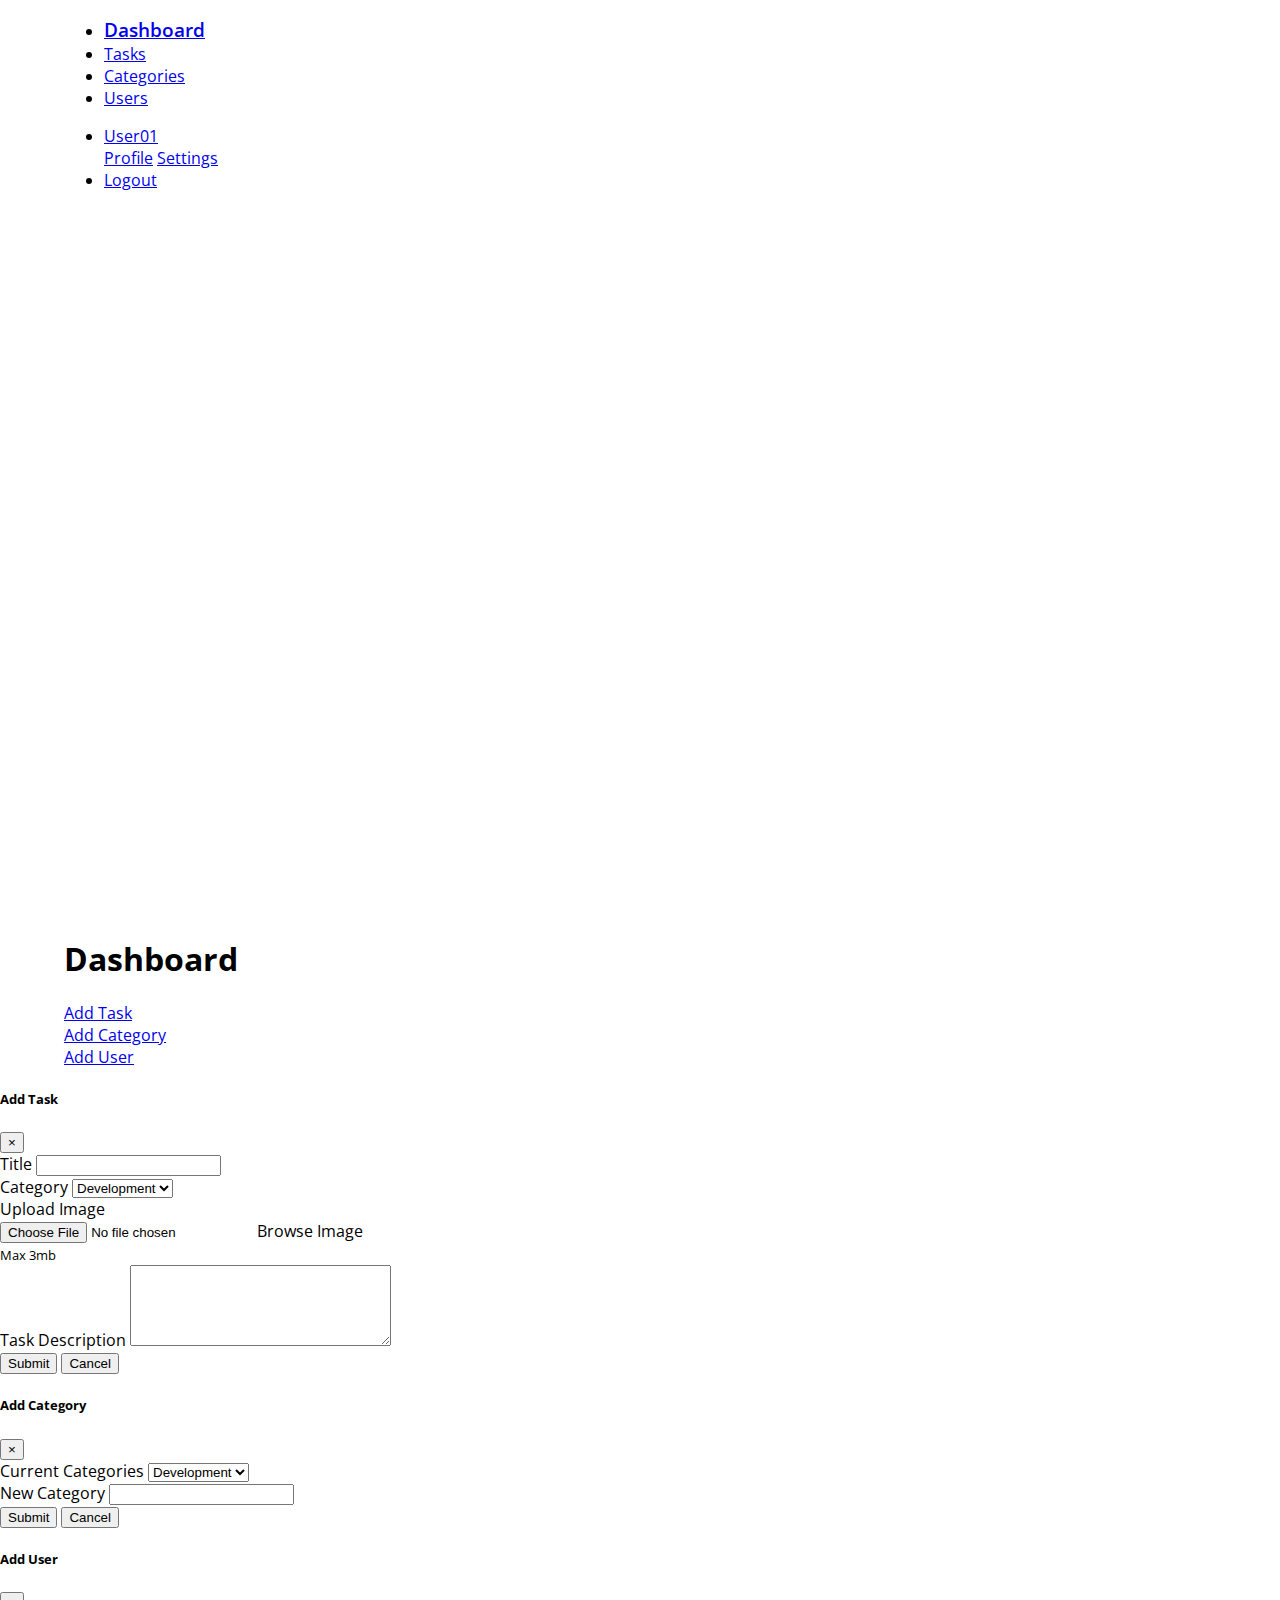
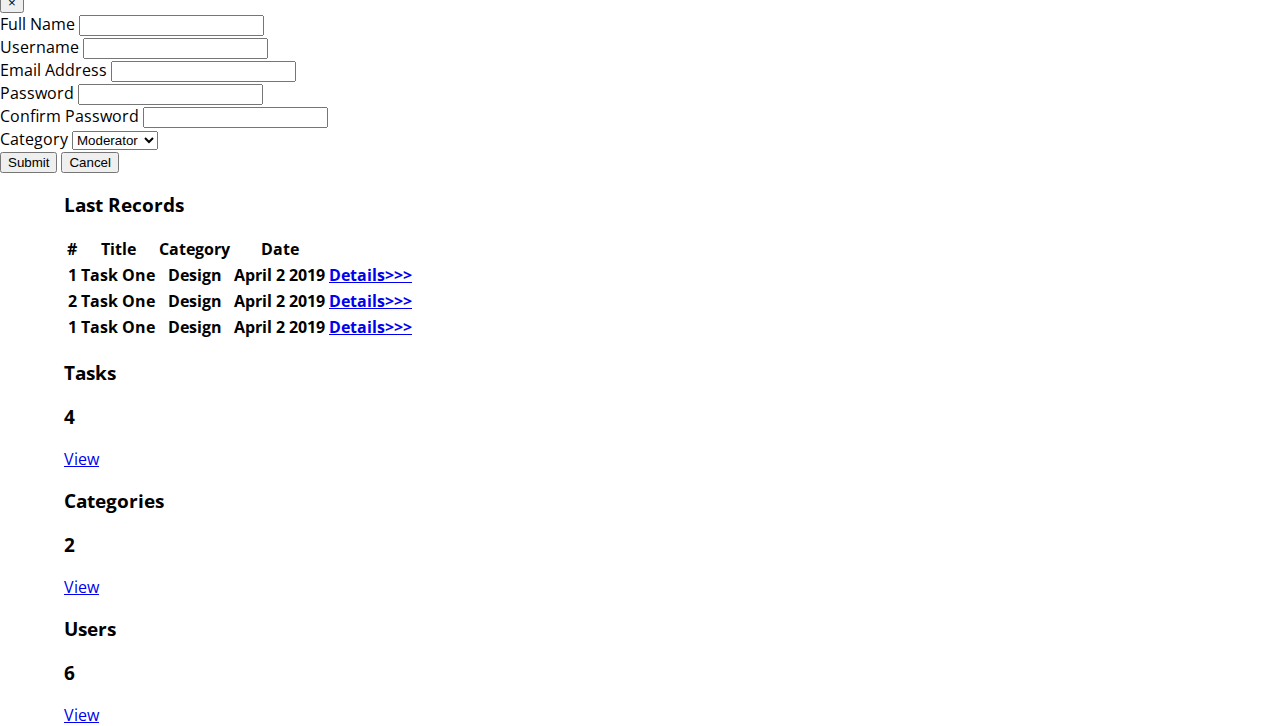
<file: index.html>
<!DOCTYPE html>
<html lang="en">

<head>
  <meta charset="UTF-8">
  <meta name="viewport" content="width=device-width, initial-scale=1.0">
  <meta http-equiv="X-UA-Compatible" content="ie=edge">
  <link rel="stylesheet" href="https://use.fontawesome.com/releases/v5.0.13/css/all.css"
    integrity="sha384-DNOHZ68U8hZfKXOrtjWvjxusGo9WQnrNx2sqG0tfsghAvtVlRW3tvkXWZh58N9jp" crossorigin="anonymous">
  <link rel="stylesheet" href="https://stackpath.bootstrapcdn.com/bootstrap/4.1.1/css/bootstrap.min.css"
    integrity="sha384-WskhaSGFgHYWDcbwN70/dfYBj47jz9qbsMId/iRN3ewGhXQFZCSftd1LZCfmhktB" crossorigin="anonymous">
  <link href="https://fonts.googleapis.com/css?family=Open+Sans" rel="stylesheet">

  <link rel="stylesheet" href="css/style.css">
  <title>Control Panel</title>
</head>

<body>

  <div class="container-fluid m-0 p-0">
    <div class="row p-0">
      <div class="sidebar col-lg-2 col-md-3 bg-secondary pl-2 pt-0 bg-dark text-light d-flex flex-column">
        <div class="container">
           
          
            <a href="index.html" class="navbar-brand text-white mb-2">
              <i class="fab fa-cpanel fa-4x"></i>
            </a>
            

            <ul class="sidebar-up navbar-nav text-white">
              <li class="nav-item">
                <a href="index.html" class="nav-link text-white active">Dashboard</a>
              </li>
              <li class="nav-item">
                <a href="tasks.html" class="nav-link text-white">Tasks</a>
              </li>
              <li class="nav-item">
                <a href="category.html" class="nav-link text-white">Categories</a>
              </li>
              <li class="nav-item">
                <a href="users.html" class="nav-link text-white">Users</a>
              </li>
            </ul>
          
          <div class="sidebar-down position-absolute pb-2" style="bottom:0">
            <ul class="navbar-nav text-white">
              <li class="nav-item dropdown">
                <a href="#" class="nav-link dropdown-toggle text-white" data-toggle="dropdown">
                  <i class="fas fa-user"></i> User01
                </a>
                <div class="dropdown-menu">
                  <a href="profile.html" class="dropdown-item"><i class="fas fa-user-circle"></i> Profile</a>
                  <a href="#" class="dropdown-item"><i class="fas fa-cog"></i> Settings</a>
                </div>
              </li>
              <li class="nav-item">
                <a href="login.html" class="nav-link text-white">
                  <i class="fas fa-sign-out-alt"></i> Logout
                </a>
              </li>
            </ul>
          </div>

        </div>
      </div>

      <div class="page col-lg-10 col-md-9 p-0">
        <header id="main-header" class="py-3 bg-info text-white">
          <div class="container">
            <div class="row ml-2">

              <h1><i class="fas fa-cog"></i> Dashboard</h1>

            </div>
          </div>
        </header>

        <section id="actions" class="py-4 mb-4 bg-light">
          <div class="container">
            <div class="row">
              <div class="col-md-3">
                <a href="#" class="btn btn-outline-primary btn-block" data-toggle="modal" data-target="#addTaskModal">
                  <i class="fas fa-plus"></i> Add Task
                </a>
              </div>
              <div class="col-md-3">
                <a href="#" class="btn btn-outline-warning btn-block" data-toggle="modal"
                  data-target="#addCategoryModal">
                  <i class="fas fa-plus"></i> Add Category
                </a>
              </div>
              <div class="col-md-3">
                <a href="#" class="btn btn-outline-success btn-block" data-toggle="modal" data-target="#addUserModal">
                  <i class="fas fa-plus"></i> Add User
                </a>
              </div>
            </div>
          </div>
        </section>

        <!-- MODALS -->
        <!-- Task -->
        <div class="modal fade" id="addTaskModal">
          <div class="modal-dialog modal-lg">
            <div class="modal-content">
              <div class="modal-header bg-primary">
                <h5 class="modal-title text-white">Add Task</h5>
                <button class="close" data-dismiss="modal">
                  <span>&times;</span>
                </button>
              </div>
              <div class="modal-body">
                <form>
                  <div class="form-group">
                    <label for="title">Title</label>
                    <input type="text" class="form-control">
                  </div>
                  <div class="form-group">
                    <label for="category">Category</label>
                    <select class="form-control">
                      <option value="1">Development</option>
                      <option value="2">Design</option>
                      <option value="3">Support</option>
                      <option value="4">Management</option>

                    </select>
                  </div>
                  <div class="form-group">
                    <label for="image">Upload Image</label>
                    <div class="custom-file">
                      <input type="file" class="custom-file-input" id="image">
                      <label for="image" class="custom-file-label">Browse Image</label>
                    </div>
                    <small class="form-text text-muted">Max 3mb</small>
                  </div>
                  <div class="form-group">
                    <label for="description">Task Description</label>
                    <textarea name="editor" cols="30" rows="5" class="form-control"></textarea>
                  </div>
                  <div class="modal-footer">

                    <button class="btn bg-primary text-white">Submit</button>
                    <button class="btn bg-outline-primary text-white">Cancel</button>

                  </div>
                </form>
              </div>
            </div>
          </div>
        </div>


        <!-- Category -->
        <div class="modal fade" id="addCategoryModal">
          <div class="modal-dialog modal-lg">
            <div class="modal-content">
              <div class="modal-header bg-warning">
                <h5 class="modal-title text-white">Add Category</h5>
                <button class="close" data-dismiss="modal">
                  <span>&times;</span>
                </button>
              </div>
              <div class="modal-body">
                <form>

                  <div class="form-group">
                    <label for="category">Current Categories</label>
                    <select class="form-control">
                      <option value="1">Development</option>
                      <option value="2">Design</option>
                      <option value="3">Support</option>
                      <option value="4">Management</option>

                    </select>
                  </div>
                  <div class="form-group">
                    <label for="title">New Category</label>
                    <input type="text" class="form-control">
                  </div>

                  <div class="modal-footer">

                    <button class="btn bg-warning text-white">Submit</button>
                    <button class="btn bg-outline-warning text-white">Cancel</button>

                  </div>
                </form>
              </div>
            </div>
          </div>
        </div>


        <!-- User -->
        <div class="modal fade" id="addUserModal">
          <div class="modal-dialog modal-lg">
            <div class="modal-content">
              <div class="modal-header bg-success">
                <h5 class="modal-title text-white">Add User</h5>
                <button class="close" data-dismiss="modal">
                  <span>&times;</span>
                </button>
              </div>
              <div class="modal-body">
                <form>
                  <div class="form-group">
                    <label for="title">Full Name</label>
                    <input type="text" class="form-control">
                  </div>
                  <div class="form-group">
                    <label for="title">Username</label>
                    <input type="text" class="form-control">
                  </div>
                  <div class="form-group">
                    <label for="email">Email Address</label>
                    <input type="email" class="form-control">
                  </div>
                  <div class="form-group">
                    <label for="password">Password</label>
                    <input type="password" class="form-control">
                  </div>
                  <div class="form-group">
                    <label for="password2">Confirm Password</label>
                    <input type="password" class="form-control">
                  </div>

                  <div class="form-group">
                    <label for="category">Category</label>
                    <select class="form-control">
                      <option value="1">Moderator</option>
                      <option value="2">Editor</option>
                      <option value="3">Subscriber</option>
                      <option value="4">Ghost</option>
                    </select>
                  </div>

                  <div class="modal-footer">
                    <button class="btn bg-success text-white">Submit</button>
                    <button class="btn bg-outline-success text-white">Cancel</button>
                  </div>
                </form>
              </div>
            </div>
          </div>
        </div>

        <section id="info">
          <div class="container">
            <div class="row">

              <div class="col-lg-9">
                <div class="card">
                  <div class="card-header">
                    <h3>Last Records</h3>
                  </div>
                  <div class="table-responsive">
                  <table class="table table-striped">
                    <thead class="bg-secondary text-white">
                      <tr>
                        <th>#</th>
                        <th>Title</th>
                        <th>Category</th>
                        <th>Date</th>
                        <th></th>
                      </tr>
                    </thead>
                    <tbody>
                      <tr>
                        <th>1</th>
                        <th>Task One</th>
                        <th>Design</th>
                        <th>April 2 2019</th>
                        <th> <a href="#" class="btn btn-secondary">Details>>></a></th>
                      </tr>
                      <tr>
                        <th>2</th>
                        <th>Task One</th>
                        <th>Design</th>
                        <th>April 2 2019</th>
                        <th> <a href="#" class="btn btn-secondary">Details>>></a></th>
                      </tr>
                      <tr>
                        <th>1</th>
                        <th>Task One</th>
                        <th>Design</th>
                        <th>April 2 2019</th>
                        <th> <a href="#" class="btn btn-secondary">Details>>></a></th>
                      </tr>
                    </tbody>
                  </table>
                </div>
                </div>
              </div>

              <div class="col-lg-3 text-white text-center">
                <div class="card bg-primary mb-2">
                  <div class="card-content py-4">
                    <h3>Tasks</h3>
                    <h3><i class="fas fa-tasks"></i> 4</h3>
                    <a href="#" class="btn btn-outline-light">View</a>
                  </div>
                </div>
                <div class="card bg-warning mb-2">
                  <div class="card-content py-4">
                    <h3>Categories</h3>
                    <h3><i class="fas fa-folder-open"></i>2</h3>
                    <a href="#" class="btn btn-outline-light">View</a>
                  </div>
                </div>
                <div class="card bg-success mb-2">
                  <div class="card-content py-4">
                    <h3>Users</h3>
                    <h3><i class="fas fa-user"></i> 6</h3>
                    <a href="#" class="btn btn-outline-light">View</a>
                  </div>
                </div>
              </div>

            </div>
          </div>
        </section>
      </div>
    </div>
  </div>

  <!-- <footer class="text-white py-2 fixed-bottom" style="background-color:rgba(17, 17, 17, 0.966);">
    <div class="container">
        <div class="row">
            <div class="col-lg-12 text-center">
                Copyright <span id="year"></span> &COPY;
            </div>

        </div>
    </div>
 </footer> -->




  <script src="https://code.jquery.com/jquery-3.3.1.min.js"
    integrity="sha256-FgpCb/KJQlLNfOu91ta32o/NMZxltwRo8QtmkMRdAu8=" crossorigin="anonymous"></script>
  <script src="https://cdnjs.cloudflare.com/ajax/libs/popper.js/1.14.3/umd/popper.min.js"
    integrity="sha384-ZMP7rVo3mIykV+2+9J3UJ46jBk0WLaUAdn689aCwoqbBJiSnjAK/l8WvCWPIPm49"
    crossorigin="anonymous"></script>
  <script src="https://stackpath.bootstrapcdn.com/bootstrap/4.1.1/js/bootstrap.min.js"
    integrity="sha384-smHYKdLADwkXOn1EmN1qk/HfnUcbVRZyYmZ4qpPea6sjB/pTJ0euyQp0Mk8ck+5T"
    crossorigin="anonymous"></script>
  <script src="https://cdn.ckeditor.com/4.11.3/standard/ckeditor.js"></script>

  <script>
    //For textarea CKEeditor
    CKEDITOR.replace('editor');

    // Get the current year for the copyright
    $('#year').text(new Date().getFullYear());
  </script>
</body>

</html>
</file>
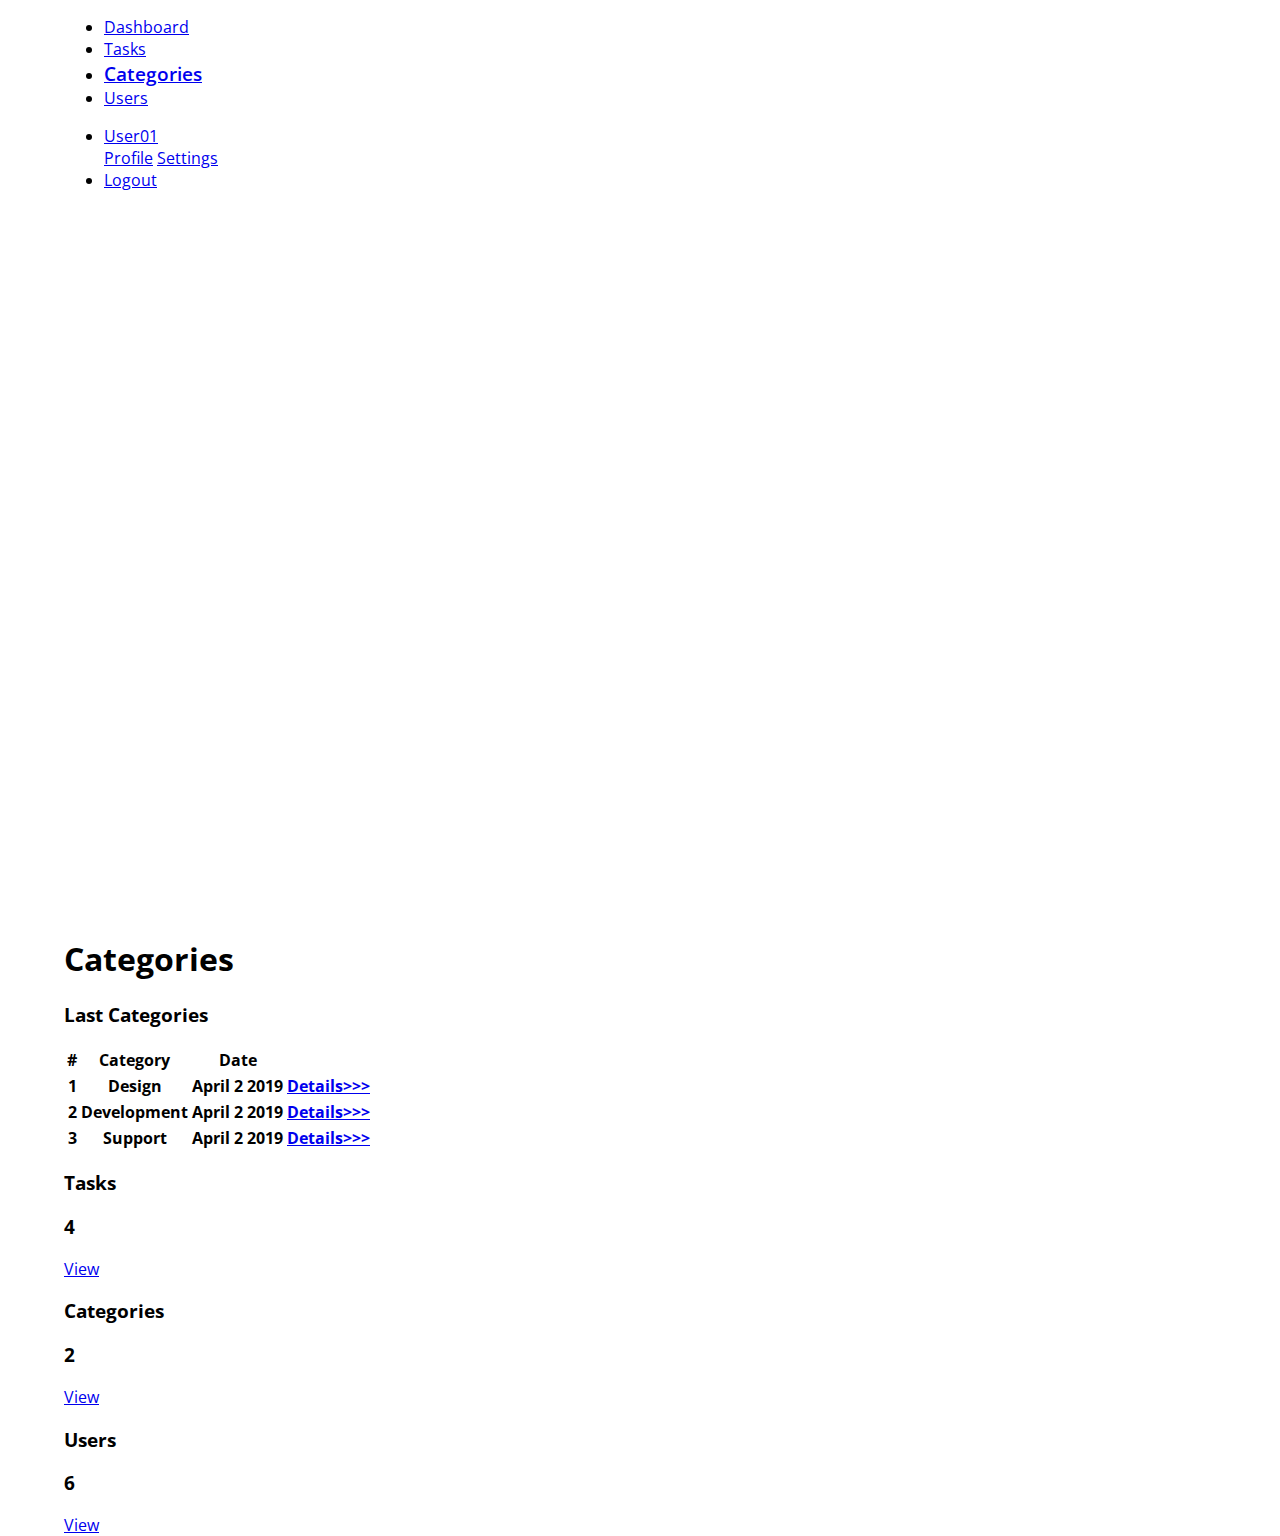
<file: category.html>
<!DOCTYPE html>
<html lang="en">

<head>
    <meta charset="UTF-8">
    <meta name="viewport" content="width=device-width, initial-scale=1.0">
    <meta http-equiv="X-UA-Compatible" content="ie=edge">
    <link rel="stylesheet" href="https://use.fontawesome.com/releases/v5.0.13/css/all.css"
        integrity="sha384-DNOHZ68U8hZfKXOrtjWvjxusGo9WQnrNx2sqG0tfsghAvtVlRW3tvkXWZh58N9jp" crossorigin="anonymous">
    <link rel="stylesheet" href="https://stackpath.bootstrapcdn.com/bootstrap/4.1.1/css/bootstrap.min.css"
        integrity="sha384-WskhaSGFgHYWDcbwN70/dfYBj47jz9qbsMId/iRN3ewGhXQFZCSftd1LZCfmhktB" crossorigin="anonymous">
    <link href="https://fonts.googleapis.com/css?family=Open+Sans" rel="stylesheet">

    <link rel="stylesheet" href="css/style.css">
    <title>Control Panel</title>
</head>

<body>

    <div class="container-fluid m-0 p-0">
      <div class="row p-0">
        <div class="sidebar col-lg-2 col-md-3 bg-secondary pl-2 pt-0 bg-dark text-light d-flex flex-column">
          <div class="container">
             
            
              <a href="index.html" class="navbar-brand text-white mb-2">
                <i class="fab fa-cpanel fa-4x"></i>
              </a>
              
  
              <ul class="sidebar-up navbar-nav text-white">
                <li class="nav-item">
                  <a href="index.html" class="nav-link text-white">Dashboard</a>
                </li>
                <li class="nav-item">
                  <a href="tasks.html" class="nav-link text-white">Tasks</a>
                </li>
                <li class="nav-item">
                  <a href="category.html" class="nav-link text-white active">Categories</a>
                </li>
                <li class="nav-item">
                  <a href="users.html" class="nav-link text-white">Users</a>
                </li>
              </ul>
            
            <div class="sidebar-down position-absolute pb-2" style="bottom:0">
              <ul class="navbar-nav text-white">
                <li class="nav-item dropdown">
                  <a href="#" class="nav-link dropdown-toggle text-white" data-toggle="dropdown">
                    <i class="fas fa-user"></i> User01
                  </a>
                  <div class="dropdown-menu">
                    <a href="profile.html" class="dropdown-item"><i class="fas fa-user-circle"></i> Profile</a>
                    <a href="#" class="dropdown-item"><i class="fas fa-cog"></i> Settings</a>
                  </div>
                </li>
                <li class="nav-item">
                  <a href="login.html" class="nav-link text-white">
                    <i class="fas fa-sign-out-alt"></i> Logout
                  </a>
                </li>
              </ul>
            </div>
  
          </div>
        </div>
  
        <div class="page col-lg-10 col-md-9 p-0">
          <header id="main-header" class="py-3 mb-5 bg-info text-white">
                    <div class="container">
                        <div class="row ml-2">

                            <h1><i class="fas fa-cog"></i> Categories</h1>

                        </div>
                    </div>
                </header>



                <section id="info">
                    <div class="container">
                        <div class="row">

                            <div class="col-lg-9">
                                <div class="card">
                                    <div class="card-header">
                                        <h3>Last Categories</h3>
                                    </div>

                                    <table class="table table-striped">
                                        <thead class="bg-secondary text-white">
                                            <tr>
                                                <th>#</th>
                                                <th>Category</th>
                                                <th>Date</th>
                                                <th></th>
                                            </tr>
                                        </thead>
                                        <tbody>
                                            <tr>
                                                <th>1</th>
                                                <th>Design</th>
                                                <th>April 2 2019</th>
                                                <th> <a href="#" class="btn btn-secondary">Details>>></a></th>
                                            </tr>
                                            <tr>
                                                <th>2</th>
                                                <th>Development</th>
                                                <th>April 2 2019</th>
                                                <th> <a href="#" class="btn btn-secondary">Details>>></a></th>
                                            </tr>
                                            <tr>
                                                <th>3</th>
                                                <th>Support</th>
                                                <th>April 2 2019</th>
                                                <th> <a href="#" class="btn btn-secondary">Details>>></a></th>
                                            </tr>
                                        </tbody>
                                    </table>
                                </div>
                            </div>
                            <div class="col-lg-3 text-white text-center">
                                    <div class="card bg-primary mb-3">
                                      <div class="card-content py-4">
                                        <h3>Tasks</h3>
                                        <h3><i class="fas fa-tasks"></i> 4</h3>
                                        <a href="#" class="btn btn-outline-light">View</a>
                                      </div>
                                    </div>
                                    <div class="card bg-warning mb-3">
                                      <div class="card-content py-4">
                                        <h3>Categories</h3>
                                        <h3><i class="fas fa-folder-open"></i>2</h3>
                                        <a href="#" class="btn btn-outline-light">View</a>
                                      </div>
                                    </div>
                                    <div class="card bg-success mb-5">
                                      <div class="card-content py-4">
                                        <h3>Users</h3>
                                        <h3><i class="fas fa-user"></i> 6</h3>
                                        <a href="#" class="btn btn-outline-light">View</a>
                                      </div>
                                    </div>
                                  </div>
                        </div>
                    </div>


                </section>

            </div>
        </div>
    </div>



    <script src="https://code.jquery.com/jquery-3.3.1.min.js"
        integrity="sha256-FgpCb/KJQlLNfOu91ta32o/NMZxltwRo8QtmkMRdAu8=" crossorigin="anonymous"></script>
    <script src="https://cdnjs.cloudflare.com/ajax/libs/popper.js/1.14.3/umd/popper.min.js"
        integrity="sha384-ZMP7rVo3mIykV+2+9J3UJ46jBk0WLaUAdn689aCwoqbBJiSnjAK/l8WvCWPIPm49"
        crossorigin="anonymous"></script>
    <script src="https://stackpath.bootstrapcdn.com/bootstrap/4.1.1/js/bootstrap.min.js"
        integrity="sha384-smHYKdLADwkXOn1EmN1qk/HfnUcbVRZyYmZ4qpPea6sjB/pTJ0euyQp0Mk8ck+5T"
        crossorigin="anonymous"></script>
    <script src="https://cdn.ckeditor.com/4.11.3/standard/ckeditor.js"></script>

    <script>
        //For textarea CKEeditor
        CKEDITOR.replace('editor');

        // Get the current year for the copyright
        $('#year').text(new Date().getFullYear());
    </script>
</body>

</html>
</file>
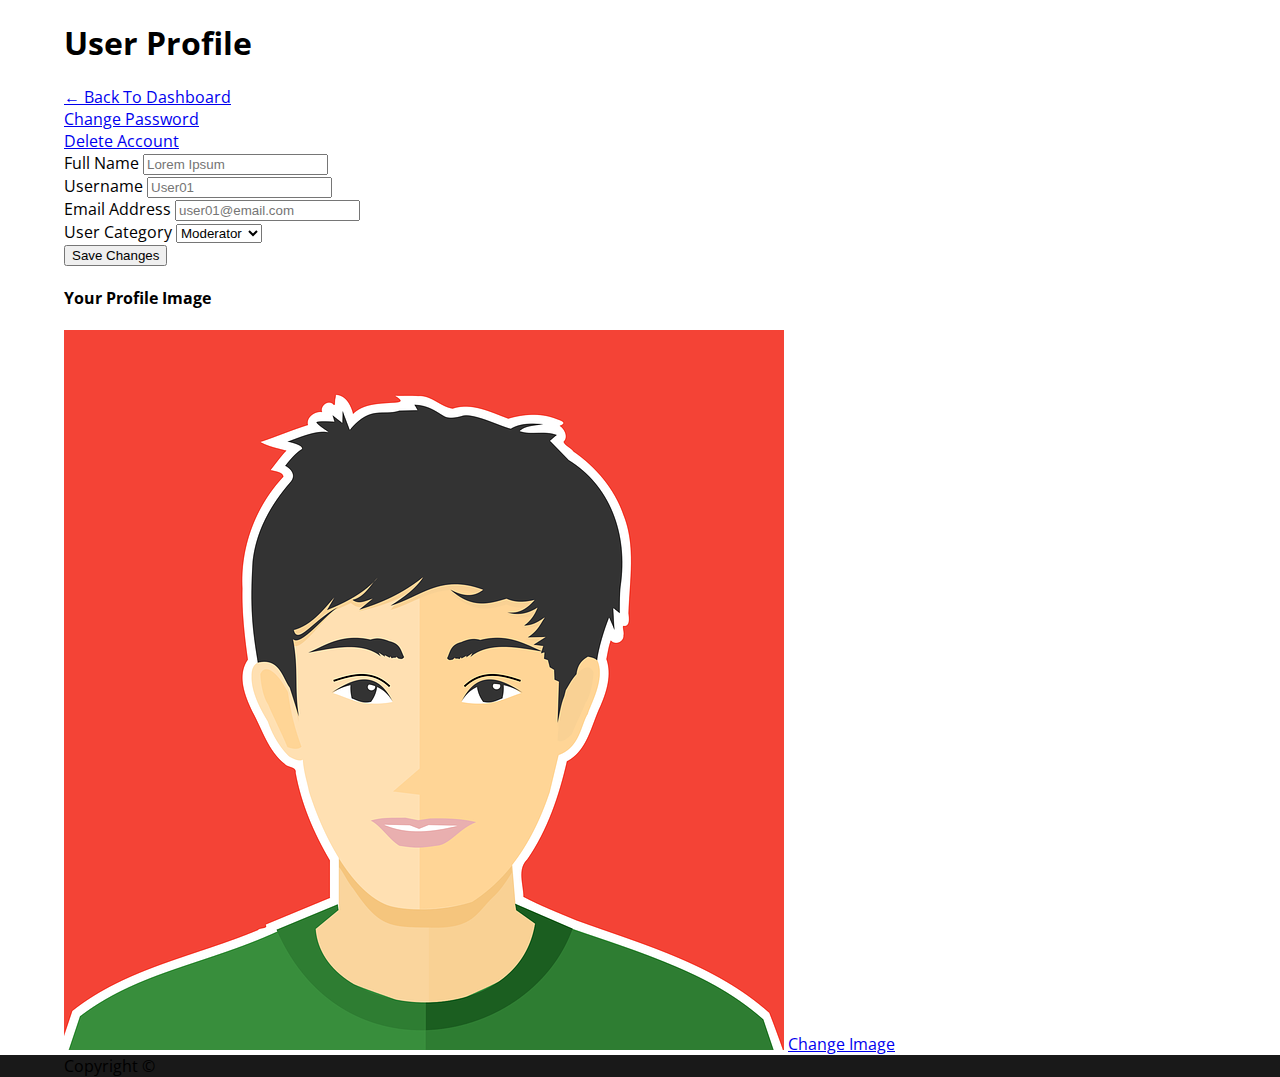
<file: profile.html>
<!DOCTYPE html>
<html lang="en">

<head>
    <meta charset="UTF-8">
    <meta name="viewport" content="width=device-width, initial-scale=1.0">
    <meta http-equiv="X-UA-Compatible" content="ie=edge">
    <link rel="stylesheet" href="https://use.fontawesome.com/releases/v5.0.13/css/all.css"
        integrity="sha384-DNOHZ68U8hZfKXOrtjWvjxusGo9WQnrNx2sqG0tfsghAvtVlRW3tvkXWZh58N9jp" crossorigin="anonymous">
    <link rel="stylesheet" href="https://stackpath.bootstrapcdn.com/bootstrap/4.1.1/css/bootstrap.min.css"
        integrity="sha384-WskhaSGFgHYWDcbwN70/dfYBj47jz9qbsMId/iRN3ewGhXQFZCSftd1LZCfmhktB" crossorigin="anonymous">
    <link href="https://fonts.googleapis.com/css?family=Open+Sans" rel="stylesheet">

    <link rel="stylesheet" href="css/style.css">
    <title>Control Panel</title>
</head>

<body>


    <header id="main-header" class="py-3 bg-primary text-white">
        <div class="container">
            <div class="row">
                <h1><i class="fas fa-user"></i> User Profile</h1>

            </div>
        </div>
    </header>


    <section id="actions" class="py-4 mb-4 bg-light">
        <div class="container">
            <div class="row">
                <div class="col-sm-3"><a href="index.html" class="btn btn-light btn-block">&larr; Back To Dashboard</a>
                </div>
                <div class="col-sm-3"><a href="#" class="btn btn-success btn-block">Change Password</a></div>
                <div class="col-sm-3"><a href="#" class="btn btn-danger btn-block">Delete Account</a></div>
            </div>
        </div>
    </section>


    <section id="user-info" class="my-5">
        <div class="container">
            <div class="row">

                <div class="col-lg-8">
                    <form>
                        <div class="form-group">
                          <label for="title">Full Name</label>
                          <input type="text" class="form-control" placeholder="Lorem Ipsum">
                        </div>
                        <div class="form-group">
                          <label for="title">Username</label>
                          <input type="text" class="form-control" placeholder="User01">
                        </div>
                        <div class="form-group">
                          <label for="email">Email Address</label>
                          <input type="email" class="form-control" placeholder="user01@email.com">
                        </div>
                  
      
                        <div class="form-group">
                          <label for="category">User Category</label>
                          <select class="form-control">
                            <option value="1">Moderator</option>
                            <option value="2">Editor</option>
                            <option value="3">Subscriber</option>
                            <option value="4">Ghost</option>
                          </select>
                        </div>
      
                        <div class="modal-footer">
                          <button class="btn bg-success text-white">Save Changes</button>
       
                        </div>
                      </form>
                </div>
                <div class="col-lg-4 text-center">
                    <div class="card bg-light">
                        <div class="card-content p-2">
                            <h4>Your Profile Image</h4>
                        </div>
                        <img class="card-img-bottom" src="./img/avatar.png" alt="User Image">
                        <a href="#" class="btn btn-outline-primary">Change Image</a>
                    </div>

                </div>
            </div>
        </div>
    </section>
   
    <footer class="text-white py-2 fixed-bottom" style="background-color:rgba(17, 17, 17, 0.966);">
        <div class="container">
            <div class="row">
                <div class="col-lg-12 text-center">
                    Copyright <span id="year"></span> &COPY;
                </div>

            </div>
        </div>
    </footer>


    <script src="https://code.jquery.com/jquery-3.3.1.min.js"
        integrity="sha256-FgpCb/KJQlLNfOu91ta32o/NMZxltwRo8QtmkMRdAu8=" crossorigin="anonymous"></script>
    <script src="https://cdnjs.cloudflare.com/ajax/libs/popper.js/1.14.3/umd/popper.min.js"
        integrity="sha384-ZMP7rVo3mIykV+2+9J3UJ46jBk0WLaUAdn689aCwoqbBJiSnjAK/l8WvCWPIPm49"
        crossorigin="anonymous"></script>
    <script src="https://stackpath.bootstrapcdn.com/bootstrap/4.1.1/js/bootstrap.min.js"
        integrity="sha384-smHYKdLADwkXOn1EmN1qk/HfnUcbVRZyYmZ4qpPea6sjB/pTJ0euyQp0Mk8ck+5T"
        crossorigin="anonymous"></script>
    <script src="https://cdn.ckeditor.com/4.11.3/standard/ckeditor.js"></script>

    <script>
        //For textarea CKEeditor
        CKEDITOR.replace('editor');

        // Get the current year for the copyright
        $('#year').text(new Date().getFullYear());
    </script>
</body>

</html>
</file>
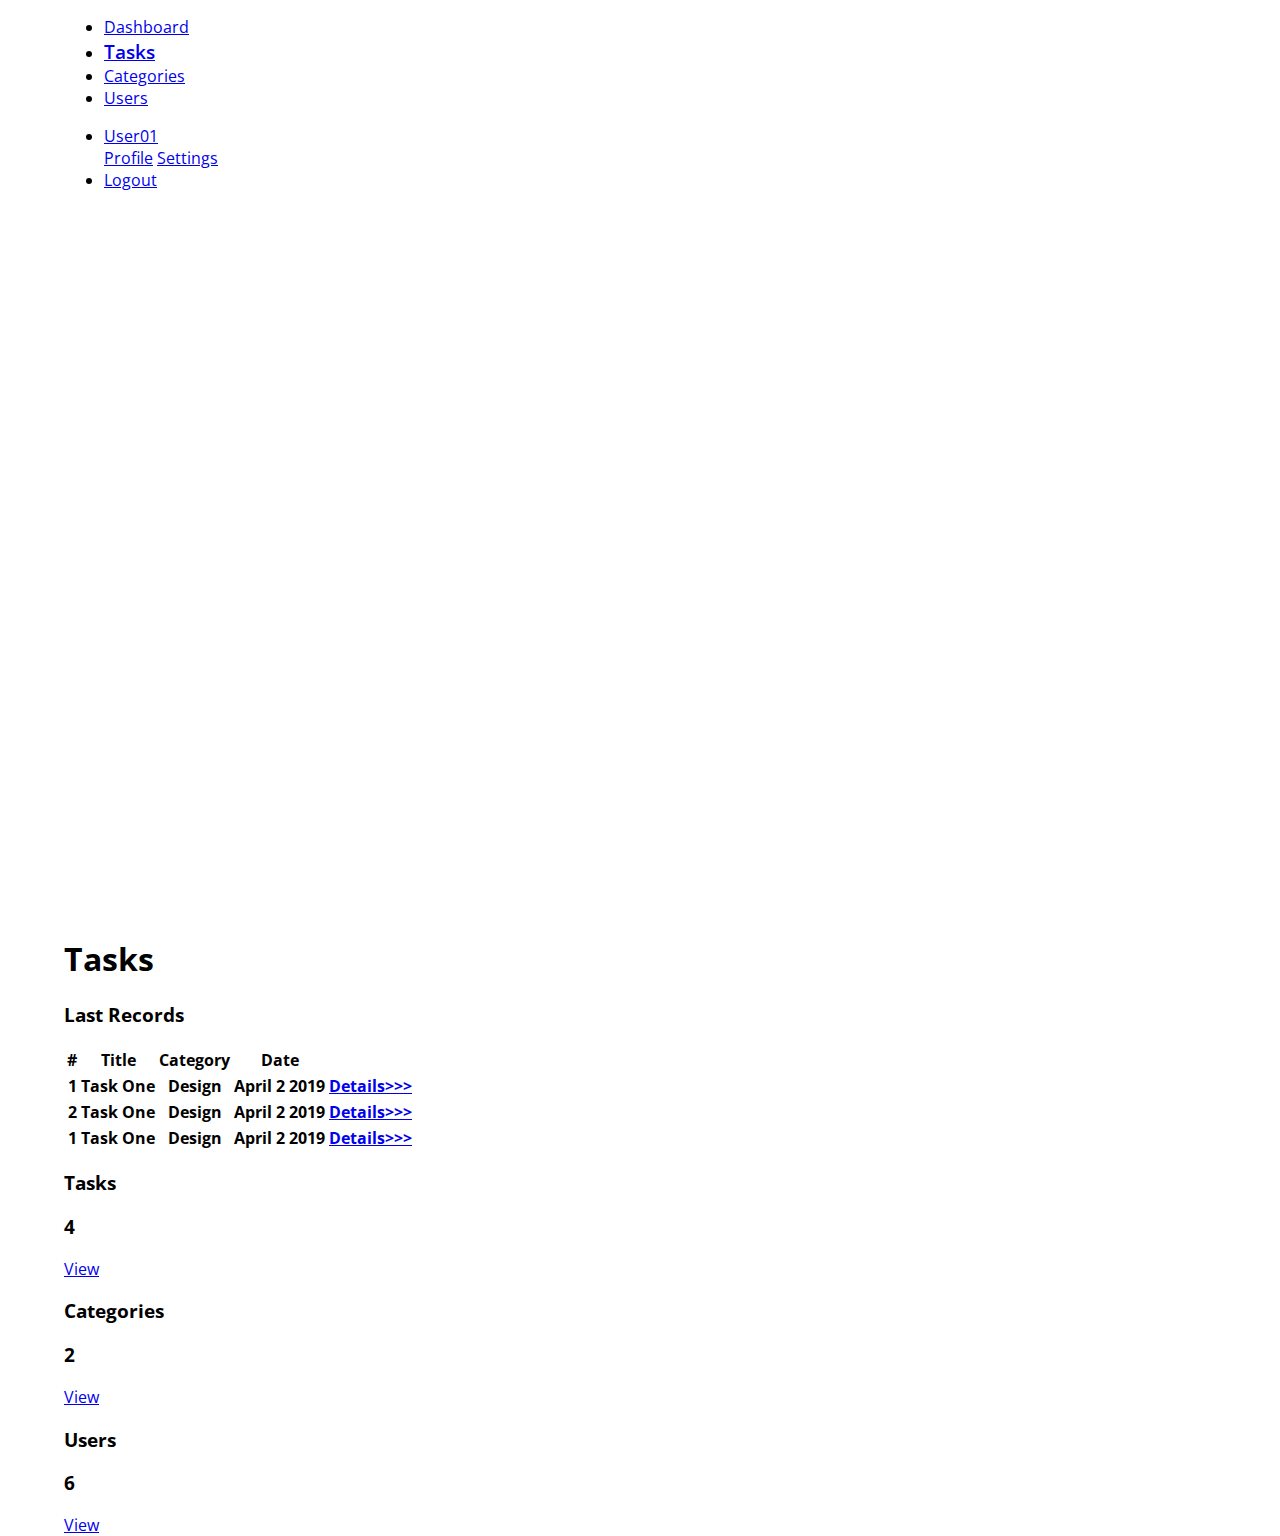
<file: tasks.html>
<!DOCTYPE html>
<html lang="en">

<head>
    <meta charset="UTF-8">
    <meta name="viewport" content="width=device-width, initial-scale=1.0">
    <meta http-equiv="X-UA-Compatible" content="ie=edge">
    <link rel="stylesheet" href="https://use.fontawesome.com/releases/v5.0.13/css/all.css"
        integrity="sha384-DNOHZ68U8hZfKXOrtjWvjxusGo9WQnrNx2sqG0tfsghAvtVlRW3tvkXWZh58N9jp" crossorigin="anonymous">
    <link rel="stylesheet" href="https://stackpath.bootstrapcdn.com/bootstrap/4.1.1/css/bootstrap.min.css"
        integrity="sha384-WskhaSGFgHYWDcbwN70/dfYBj47jz9qbsMId/iRN3ewGhXQFZCSftd1LZCfmhktB" crossorigin="anonymous">
    <link href="https://fonts.googleapis.com/css?family=Open+Sans" rel="stylesheet">

    <link rel="stylesheet" href="css/style.css">
    <title>Control Panel</title>
</head>

<body>

    <div class="container-fluid m-0 p-0">
      <div class="row p-0">
        <div class="sidebar col-lg-2 col-md-3 bg-secondary pl-2 pt-0 bg-dark text-light d-flex flex-column">
          <div class="container">
             
            
              <a href="index.html" class="navbar-brand text-white mb-2">
                <i class="fab fa-cpanel fa-4x"></i>
              </a>
              
  
              <ul class="sidebar-up navbar-nav text-white">
                <li class="nav-item">
                  <a href="index.html" class="nav-link text-white">Dashboard</a>
                </li>
                <li class="nav-item">
                  <a href="tasks.html" class="nav-link text-white active">Tasks</a>
                </li>
                <li class="nav-item">
                  <a href="category.html" class="nav-link text-white">Categories</a>
                </li>
                <li class="nav-item">
                  <a href="users.html" class="nav-link text-white">Users</a>
                </li>
              </ul>
            
            <div class="sidebar-down position-absolute pb-2" style="bottom:0">
              <ul class="navbar-nav text-white">
                <li class="nav-item dropdown">
                  <a href="#" class="nav-link dropdown-toggle text-white" data-toggle="dropdown">
                    <i class="fas fa-user"></i> User01
                  </a>
                  <div class="dropdown-menu">
                    <a href="profile.html" class="dropdown-item"><i class="fas fa-user-circle"></i> Profile</a>
                    <a href="#" class="dropdown-item"><i class="fas fa-cog"></i> Settings</a>
                  </div>
                </li>
                <li class="nav-item">
                  <a href="login.html" class="nav-link text-white">
                    <i class="fas fa-sign-out-alt"></i> Logout
                  </a>
                </li>
              </ul>
            </div>
  
          </div>
        </div>
  
        <div class="page col-lg-10 col-md-9 p-0">
          <header id="main-header" class="py-3 mb-5 bg-info text-white">
                    <div class="container">
                        <div class="row ml-2">

                            <h1><i class="fas fa-cog"></i> Tasks</h1>

                        </div>
                    </div>
                </header>



                <section id="info">
                    <div class="container">
                        <div class="row">

                            <div class="col-lg-9">
                                <div class="card">
                                    <div class="card-header">
                                        <h3>Last Records</h3>
                                    </div>

                                    <table class="table table-striped">
                                        <thead class="bg-secondary text-white">
                                            <tr>
                                                <th>#</th>
                                                <th>Title</th>
                                                <th>Category</th>
                                                <th>Date</th>
                                                <th></th>
                                            </tr>
                                        </thead>
                                        <tbody>
                                            <tr>
                                                <th>1</th>
                                                <th>Task One</th>
                                                <th>Design</th>
                                                <th>April 2 2019</th>
                                                <th> <a href="#" class="btn btn-secondary">Details>>></a></th>
                                            </tr>
                                            <tr>
                                                <th>2</th>
                                                <th>Task One</th>
                                                <th>Design</th>
                                                <th>April 2 2019</th>
                                                <th> <a href="#" class="btn btn-secondary">Details>>></a></th>
                                            </tr>
                                            <tr>
                                                <th>1</th>
                                                <th>Task One</th>
                                                <th>Design</th>
                                                <th>April 2 2019</th>
                                                <th> <a href="#" class="btn btn-secondary">Details>>></a></th>
                                            </tr>
                                        </tbody>
                                    </table>
                                </div>
                            </div>
                            <div class="col-lg-3 text-white text-center">
                                    <div class="card bg-primary mb-3">
                                      <div class="card-content py-4">
                                        <h3>Tasks</h3>
                                        <h3><i class="fas fa-tasks"></i> 4</h3>
                                        <a href="#" class="btn btn-outline-light">View</a>
                                      </div>
                                    </div>
                                    <div class="card bg-warning mb-3">
                                      <div class="card-content py-4">
                                        <h3>Categories</h3>
                                        <h3><i class="fas fa-folder-open"></i>2</h3>
                                        <a href="#" class="btn btn-outline-light">View</a>
                                      </div>
                                    </div>
                                    <div class="card bg-success mb-5">
                                      <div class="card-content py-4">
                                        <h3>Users</h3>
                                        <h3><i class="fas fa-user"></i> 6</h3>
                                        <a href="#" class="btn btn-outline-light">View</a>
                                      </div>
                                    </div>
                                  </div>
                        </div>
                    </div>


                </section>

            </div>
        </div>
    </div>




    <script src="https://code.jquery.com/jquery-3.3.1.min.js"
        integrity="sha256-FgpCb/KJQlLNfOu91ta32o/NMZxltwRo8QtmkMRdAu8=" crossorigin="anonymous"></script>
    <script src="https://cdnjs.cloudflare.com/ajax/libs/popper.js/1.14.3/umd/popper.min.js"
        integrity="sha384-ZMP7rVo3mIykV+2+9J3UJ46jBk0WLaUAdn689aCwoqbBJiSnjAK/l8WvCWPIPm49"
        crossorigin="anonymous"></script>
    <script src="https://stackpath.bootstrapcdn.com/bootstrap/4.1.1/js/bootstrap.min.js"
        integrity="sha384-smHYKdLADwkXOn1EmN1qk/HfnUcbVRZyYmZ4qpPea6sjB/pTJ0euyQp0Mk8ck+5T"
        crossorigin="anonymous"></script>
    <script src="https://cdn.ckeditor.com/4.11.3/standard/ckeditor.js"></script>

    <script>
        //For textarea CKEeditor
        CKEDITOR.replace('editor');

        // Get the current year for the copyright
        $('#year').text(new Date().getFullYear());
    </script>
</body>

</html>
</file>
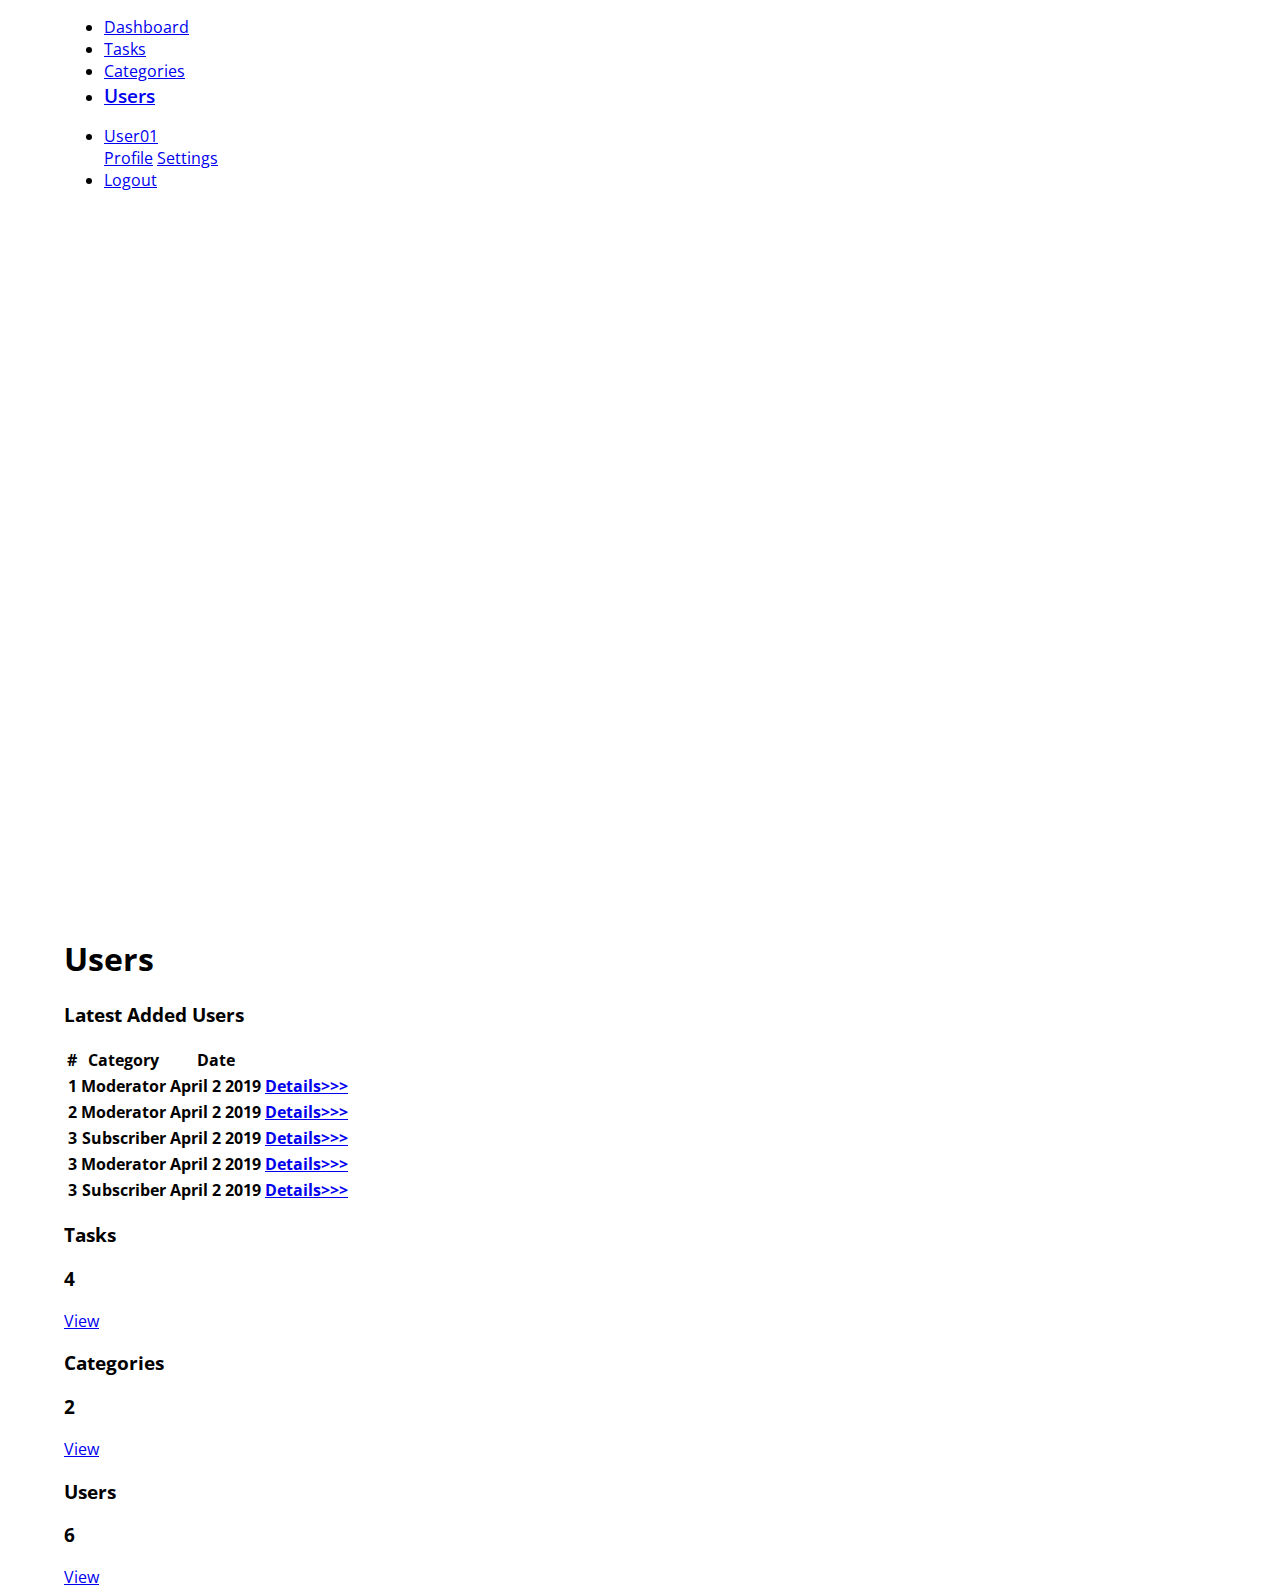
<file: users.html>
<!DOCTYPE html>
<html lang="en">

<head>
    <meta charset="UTF-8">
    <meta name="viewport" content="width=device-width, initial-scale=1.0">
    <meta http-equiv="X-UA-Compatible" content="ie=edge">
    <link rel="stylesheet" href="https://use.fontawesome.com/releases/v5.0.13/css/all.css"
        integrity="sha384-DNOHZ68U8hZfKXOrtjWvjxusGo9WQnrNx2sqG0tfsghAvtVlRW3tvkXWZh58N9jp" crossorigin="anonymous">
    <link rel="stylesheet" href="https://stackpath.bootstrapcdn.com/bootstrap/4.1.1/css/bootstrap.min.css"
        integrity="sha384-WskhaSGFgHYWDcbwN70/dfYBj47jz9qbsMId/iRN3ewGhXQFZCSftd1LZCfmhktB" crossorigin="anonymous">
    <link href="https://fonts.googleapis.com/css?family=Open+Sans" rel="stylesheet">

    <link rel="stylesheet" href="css/style.css">
    <title>Control Panel</title>
</head>

<body>

    <div class="container-fluid m-0 p-0">
      <div class="row p-0">
        <div class="sidebar col-lg-2 col-md-3 bg-secondary pl-2 pt-0 bg-dark text-light d-flex flex-column">
          <div class="container">
             
            
              <a href="index.html" class="navbar-brand text-white mb-2">
                <i class="fab fa-cpanel fa-4x"></i>
              </a>
              
  
              <ul class="sidebar-up navbar-nav text-white">
                <li class="nav-item">
                  <a href="index.html" class="nav-link text-white">Dashboard</a>
                </li>
                <li class="nav-item">
                  <a href="tasks.html" class="nav-link text-white">Tasks</a>
                </li>
                <li class="nav-item">
                  <a href="category.html" class="nav-link text-white">Categories</a>
                </li>
                <li class="nav-item">
                  <a href="users.html" class="nav-link text-white active">Users</a>
                </li>
              </ul>
            
            <div class="sidebar-down position-absolute pb-2" style="bottom:0">
              <ul class="navbar-nav text-white">
                <li class="nav-item dropdown">
                  <a href="#" class="nav-link dropdown-toggle text-white" data-toggle="dropdown">
                    <i class="fas fa-user"></i> User01
                  </a>
                  <div class="dropdown-menu">
                    <a href="profile.html" class="dropdown-item"><i class="fas fa-user-circle"></i> Profile</a>
                    <a href="settings.html" class="dropdown-item"><i class="fas fa-cog"></i> Settings</a>
                  </div>
                </li>
                <li class="nav-item">
                  <a href="login.html" class="nav-link text-white">
                    <i class="fas fa-sign-out-alt"></i> Logout
                  </a>
                </li>
              </ul>
            </div>
  
          </div>
        </div>
  
        <div class="page col-lg-10 col-md-9 p-0">
          <header id="main-header" class="py-3 mb-5 bg-info text-white">
                    <div class="container">
                        <div class="row ml-2">

                            <h1><i class="fas fa-cog"></i> Users</h1>

                        </div>
                    </div>
                </header>



                <section id="info">
                    <div class="container">
                        <div class="row">

                            <div class="col-lg-9">
                                <div class="card">
                                    <div class="card-header">
                                        <h3>Latest Added Users</h3>
                                    </div>

                                    <table class="table table-striped">
                                        <thead class="bg-secondary text-white">
                                            <tr>
                                                <th>#</th>
                                                <th>Category</th>
                                                <th>Date</th>
                                                <th></th>
                                            </tr>
                                        </thead>
                                        <tbody>
                                            <tr>
                                                <th>1</th>
                                                <th>Moderator</th>
                                                <th>April 2 2019</th>
                                                <th> <a href="#" class="btn btn-secondary">Details>>></a></th>
                                            </tr>
                                            <tr>
                                                <th>2</th>
                                                <th>Moderator</th>
                                                <th>April 2 2019</th>
                                                <th> <a href="#" class="btn btn-secondary">Details>>></a></th>
                                            </tr>
                                            <tr>
                                                <th>3</th>
                                                <th>Subscriber</th>
                                                <th>April 2 2019</th>
                                                <th> <a href="#" class="btn btn-secondary">Details>>></a></th>
                                            </tr>
                                            <tr>
                                                <th>3</th>
                                                <th>Moderator</th>
                                                <th>April 2 2019</th>
                                                <th> <a href="#" class="btn btn-secondary">Details>>></a></th>
                                            </tr>
                                            <tr>
                                                <th>3</th>
                                                <th>Subscriber</th>
                                                <th>April 2 2019</th>
                                                <th> <a href="#" class="btn btn-secondary">Details>>></a></th>
                                            </tr>
                                        </tbody>
                                    </table>
                                </div>
                            </div>
                            <div class="col-lg-3 text-white text-center">
                                    <div class="card bg-primary mb-3">
                                      <div class="card-content py-4">
                                        <h3>Tasks</h3>
                                        <h3><i class="fas fa-tasks"></i> 4</h3>
                                        <a href="#" class="btn btn-outline-light">View</a>
                                      </div>
                                    </div>
                                    <div class="card bg-warning mb-3">
                                      <div class="card-content py-4">
                                        <h3>Categories</h3>
                                        <h3><i class="fas fa-folder-open"></i>2</h3>
                                        <a href="#" class="btn btn-outline-light">View</a>
                                      </div>
                                    </div>
                                    <div class="card bg-success mb-5">
                                      <div class="card-content py-4">
                                        <h3>Users</h3>
                                        <h3><i class="fas fa-user"></i> 6</h3>
                                        <a href="#" class="btn btn-outline-light">View</a>
                                      </div>
                                    </div>
                                  </div>
                        </div>
                    </div>


                </section>

            </div>
        </div>
    </div>


    <script src="https://code.jquery.com/jquery-3.3.1.min.js"
        integrity="sha256-FgpCb/KJQlLNfOu91ta32o/NMZxltwRo8QtmkMRdAu8=" crossorigin="anonymous"></script>
    <script src="https://cdnjs.cloudflare.com/ajax/libs/popper.js/1.14.3/umd/popper.min.js"
        integrity="sha384-ZMP7rVo3mIykV+2+9J3UJ46jBk0WLaUAdn689aCwoqbBJiSnjAK/l8WvCWPIPm49"
        crossorigin="anonymous"></script>
    <script src="https://stackpath.bootstrapcdn.com/bootstrap/4.1.1/js/bootstrap.min.js"
        integrity="sha384-smHYKdLADwkXOn1EmN1qk/HfnUcbVRZyYmZ4qpPea6sjB/pTJ0euyQp0Mk8ck+5T"
        crossorigin="anonymous"></script>
    <script src="https://cdn.ckeditor.com/4.11.3/standard/ckeditor.js"></script>

    <script>
        //For textarea CKEeditor
        CKEDITOR.replace('editor');

        // Get the current year for the copyright
        $('#year').text(new Date().getFullYear());
    </script>
</body>

</html>
</file>
<file: css/style.css>
body{
    font-family: 'Open Sans', sans-serif;
    padding:0;  
    margin:0;
}

.container{
    margin-left: 5% !important;
}
.active{
    font-size:1.2rem;
    font-weight:600;
}
.sidebar{
    min-height:100vh;

}

@media (max-width:420px){   
    .sidebar{
        min-height:10vh;
    
    }
    .sidebar-up{
        margin-bottom: 80px;
    } 
    #actions .btn{
       
        display:contents;
    }
}
</file>
